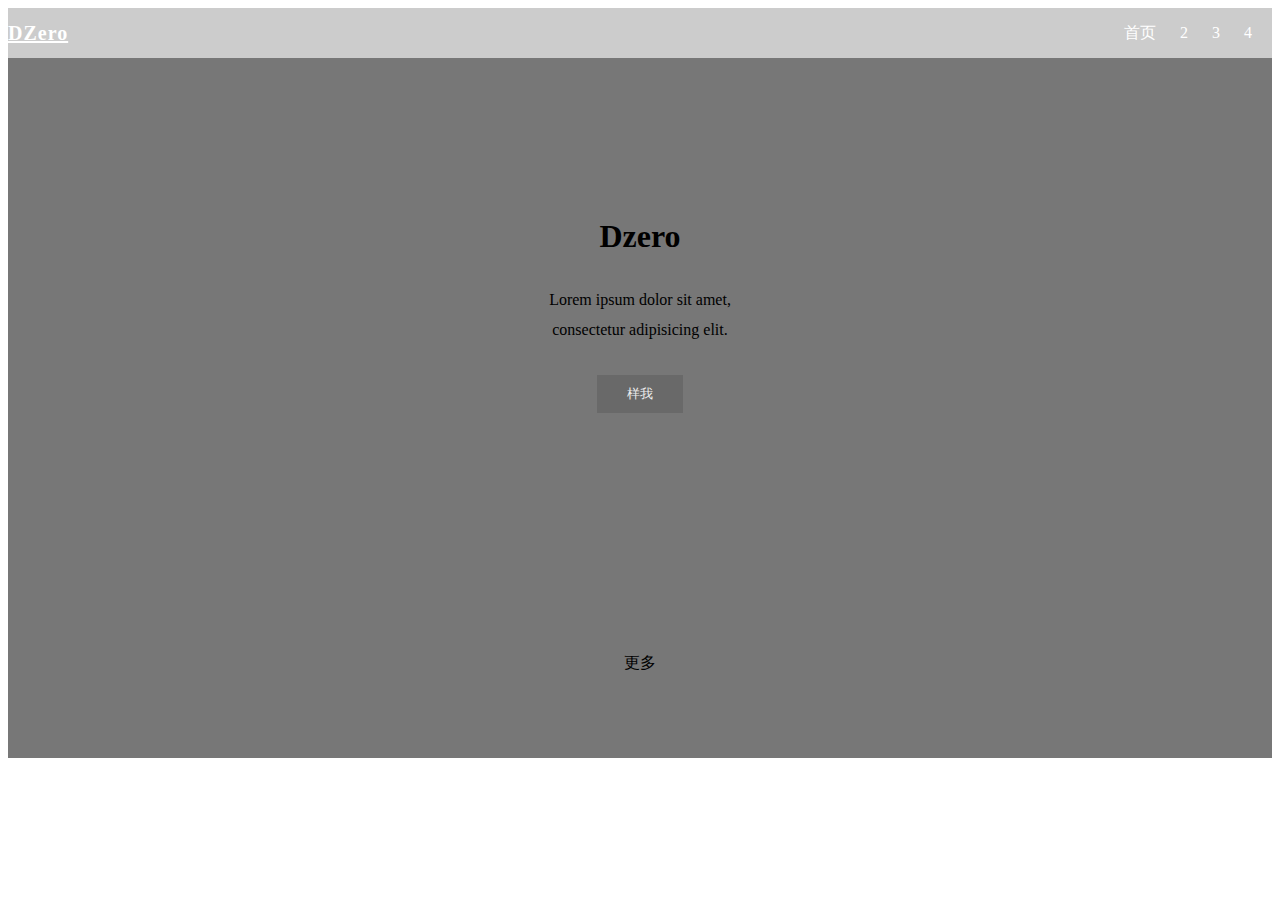
<file: 20160618_test.html>
<!DOCTYPE html>
<html lang="en">
<head>
	<meta charset="UTF-8">
	<link rel="stylesheet" type="text/css" href="https://necolas.github.io/normalize.css/latest/normalize.css">
	<style type="text/css">
	nav
	{
		background: #ccc;
		height:50px;
	}
	#banner
	{
        background: #777;
		height:700px;
	}
	nav ul
	{
		list-style: none;
		margin: 0;
		float: right;
	}
	nav ul li,nav .logo
	{
		display: inline-block;
		line-height: 50px;
		margin-right: 20px;
	}
	nav ul li.logo{
		float: left;
		padding: 10px;
	}
	nav ul li a{
		line-height: 50px;
		text-decoration: none;
		display: inline-block;
		height:inherit;


		color: #fff;	
	}
	#banner .inner
	{
		max-width: 300px;
		text-align: center;;
		margin: 0 auto;
		position:relative;
		top: 160px;
	}
	#banner .inner h1
	{
		margin: 0;
	}
	button
	{
		border: none;
		background: #3333;
		color: #eee;
		padding: 10px;
	}
	#banner button
	{
		padding: 10px 30px;
	}
	#banner .inner .more
	{
		margin-top:240px;
	}
	.sub-heading
	{
		line-height: 30px;
		margin: 30px;
	}
	.logo
	{
		font-size: 20px;
		font-weight: 700;
		letter-spacing: 1px;
		
	}
	.logo a{
	color: #fff;	
	}
	</style>
</head>
<body>
<header><!-- 页头开始-->
	<nav>
	<div class="logo"><a href="">DZero</a></div>	
	<ul>	
		<li><a href="" class="active">首页</a></li>
		<li><a href="">2</a></li>
		<li><a href="">3</a></li>
		<li><a href="">4</a></li>
	</ul>
	</nav>
	<div id="banner">
		<div class="inner">
			<h1>Dzero</h1>
			<p class="sub-heading">Lorem ipsum dolor sit amet, consectetur adipisicing elit. </p>
			<button>样我</button>
			<div class="more">
				更多
			</div>
		</div>
	</div>
</header><!-- 页头结束-->

<div class="content">
	<div class="inner">
		<h1>
			
		</h1> 
		<p>
			
		</p>
	</div>
</div>

<footer><!-- 页尾开始-->
	
</footer><!-- 页尾结束-->
</body>
</html>
</file>
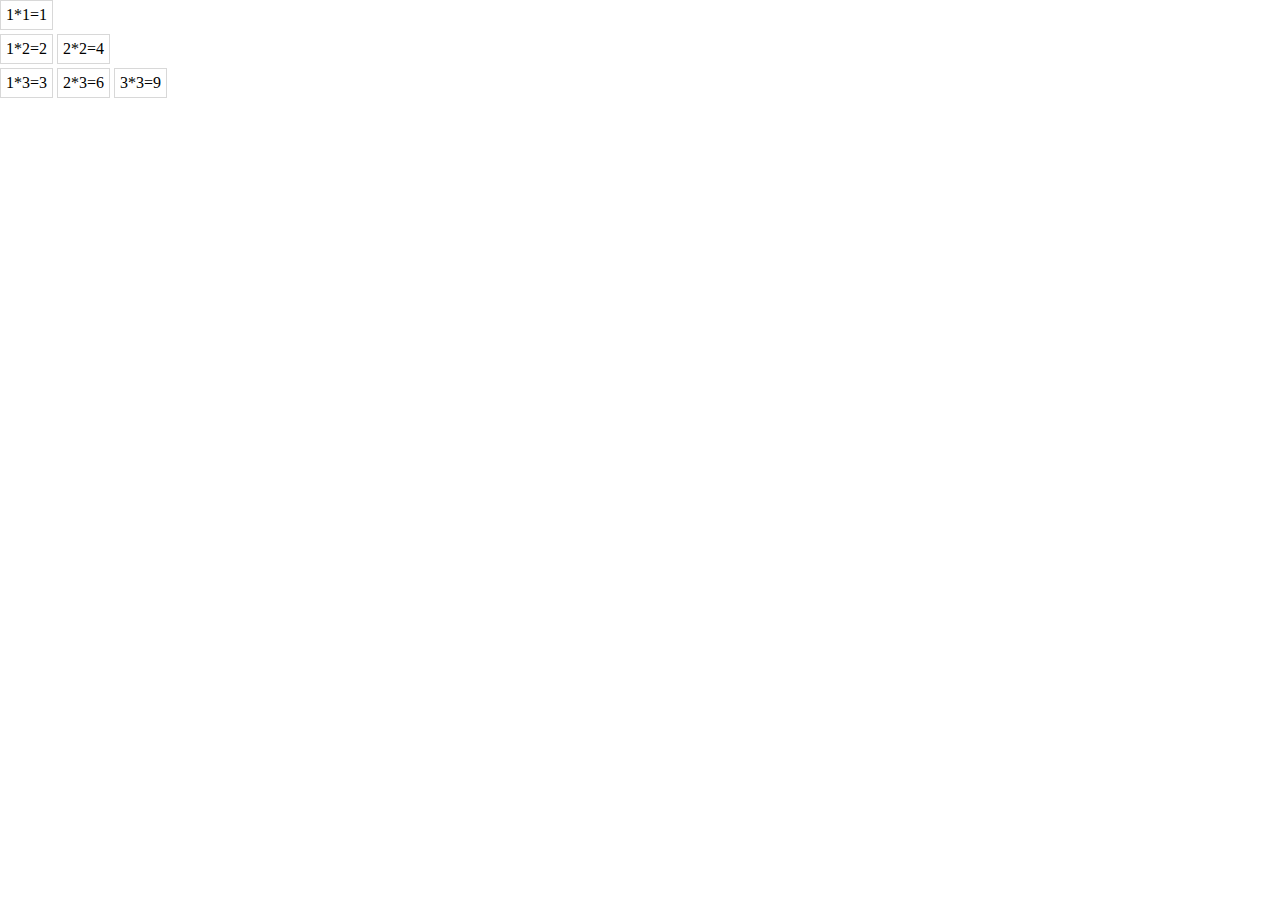
<file: 九九乘法表正反循环.html>
<!doctype html>
<html lang="en">
<head>
	<meta charset="UTF-8">
	<title>Document</title>
	<style>*{margin:0;padding:0;}span{border:1px solid #d8d8d8;padding:5px;display:inline-block;overflow:hidden;}.hide{display:none}.show{}</style>
</head>
<body>
	<script>
		function f(n){
			for(var i=1;i<=n;i++){
				for(var j=1;j<=i;j++){
					document.writeln('<span class="hide">'+j+"*"+i+'='+i*j+'</span>');
				}
				document.writeln('<br>');
			}
			var element=document.querySelectorAll(".hide");
			var z=len=element.length;
			var k=0,interval;
			function fn(){
				if(k<len){
					k<len?element[k].className='show':clearInterval(interval);
					k++;
				}else{
					z>0?element[z-1].className='hide':all();
					z--;
				}
			}
			function all(){
				clearInterval(interval);
				for(var i=0;i<len;i++){
					element[i].className='show';
				}
			}
			interval=setInterval(fn,100);
		}
		f(10);	
	</script>
</body>
</html>
</file>
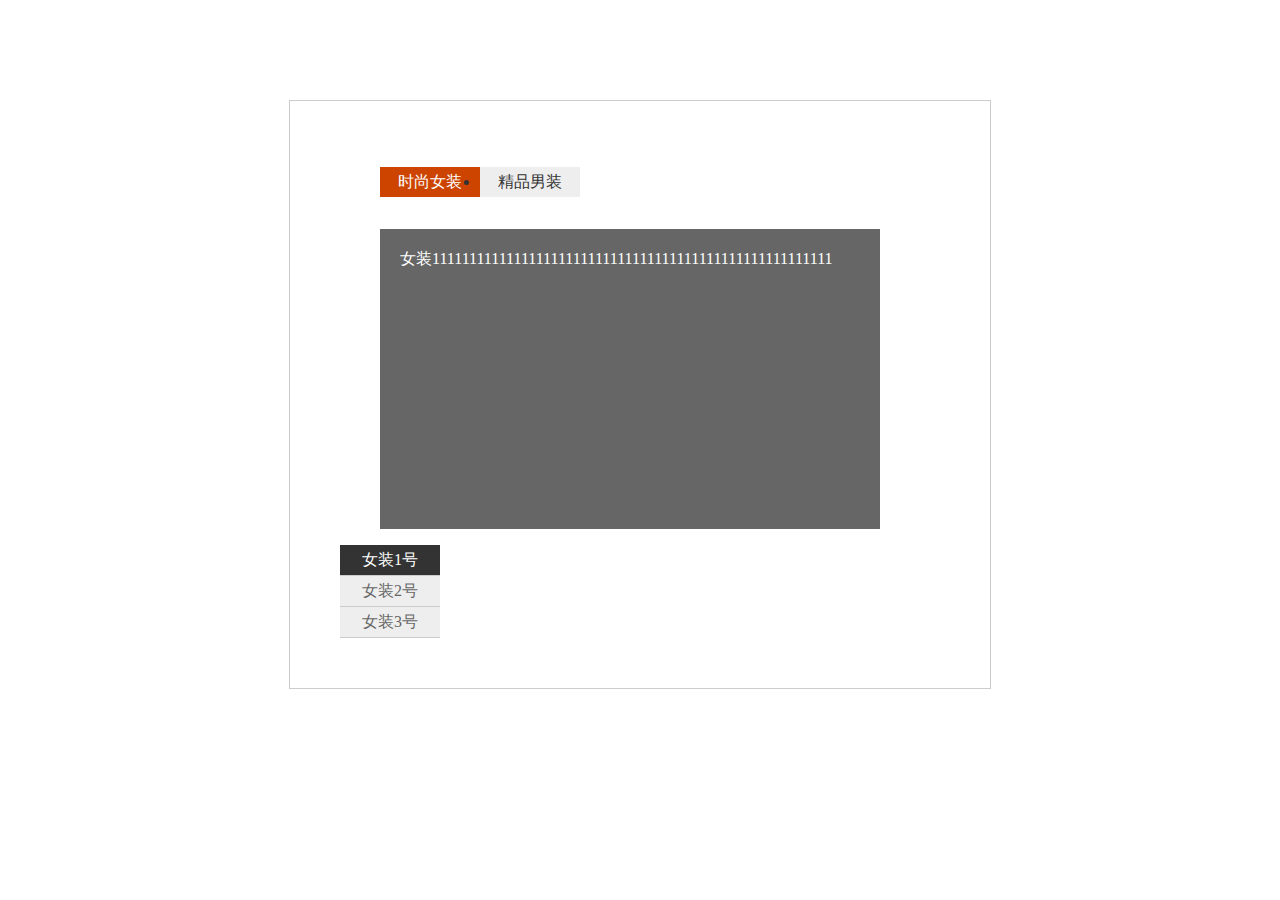
<file: 页面双轮换/PageChage.html>
<!doctype html>
<html lang="en">
<head>
	<meta charset="UTF-8">
	<title>Document</title>
<link rel="stylesheet" type="text/css" href="Style.css">
</head>
<body>
	<div class="wrap">
		<ul id="upTab">
			<li class="cur">时尚女装</li>
			<li >精品男装</li>
		</ul>
		<div id="woman" class="show">
			<ul>
				<li class="show" >
						女装111111111111111111111111111111111111111111111111111111
				</li>
				<li>
						女装22222222222222222222222222222222222222222222222222222
				</li>
				<li>
						女装33333333333333333333333333333333333333333333333333333
				</li>
			</ul>
			<div>
				<a href="javascript:;" class="cur">女装1号</a>
				<a href="javascript:;">女装2号</a>
				<a href="javascript:;">女装3号</a>
			</div>
		</div>
		<div id="man">
			<ul>
				<li class="show">
						男装111111111111111111111111111111111111111111111111111111
				</li>
				<li>
						男装22222222222222222222222222222222222222222222222222222
				</li>
				<li>
						男装33333333333333333333333333333333333333333333333333333
				</li>
				<div>
					<a href="javascript:;" class="cur">男装1号</a>
					<a href="javascript:;">男装2号</a>
					<a href="javascript:;">男装3号</a>
				</div>
			</ul>
		</div>
	</div>
<script type="text/javascript" src="Script.js"></script>
</body>
</html>
</file>
<file: 页面双轮换/Style.css>
<style>	
	*{margin:0; padding:0;list-style:none;font-family:'微软雅黑';font-size:10px;}
	.wrap{width:600px;margin:100px auto;border: 1px solid #ccc;padding:50px;}
	#upTab{overflow:hidden;}
	#upTab li{float:left;width:100px;height:30px;line-height:30px;text-align:center;background:#eee;color:#333;cursor:pointer;
		-webkit-transition:all 0.3s;
		-o-transition:all 0.3s;
		-ms-transition:all 0.3s;
		-moz-transition:all 0.3s;
		transition:all 0.3s;}
	#upTab li.cur{background:#c40;color:#fff;}
	.wrap>div,.wrap>div li{display:none;overflow:hidden;}
	.wrap>div li{width:460px;height:260px;background:#666;color:#fff;padding:20px;float:left;}
	.wrap>div.show,.wrap>div li.show{display:block;}
	.wrap>div ul{float:left;}
	.wrap>div div{width:100px;float:left;}
	.wrap>div a{width:100px;display:block;text-align:center;height:30px;line-height:30px;text-decoration:none;color:#666;background:#eee;border-bottom:1px solid #ccc;
		-webkit-transition:all 0.3s;
		-o-transition:all 0.3s;
		-ms-transition:all 0.3s;
		-moz-transition:all 0.3s;
		transition:all 0.3s;}
	.wrap>div a.cur{background:#333;color:#fff;}
	</style>
</file>
